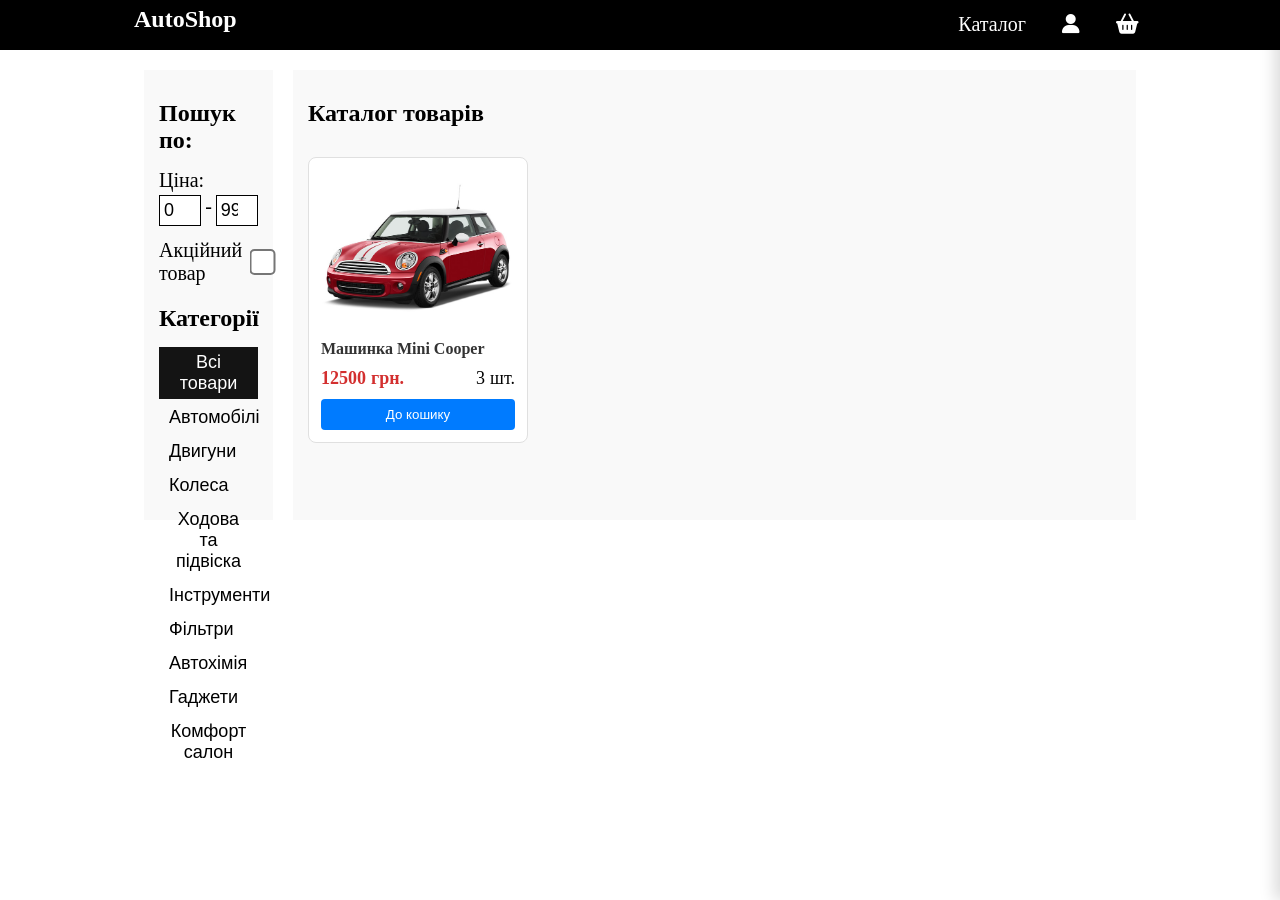
<file: src/client/index.html>
<!DOCTYPE html>
<html lang="ru">
<head>
    <meta charset="UTF-8">
    <meta name="viewport" content="width=device-width, initial-scale=1.0">
    <title>AutoShop</title>
    <link rel="stylesheet" href="https://cdnjs.cloudflare.com/ajax/libs/font-awesome/6.5.1/css/all.min.css">
    <link rel="stylesheet" href="style.css">
</head>
<body>

    <header>
        <nav>
            <div class="logo">
                <h1>AutoShop</h1>
            </div>
            <div class="info">
                <ul>
                    <li><a href="#">Каталог</a></li>
                    <li><a href="#" class="user-link"><i class="fa-solid fa-user"></i></a></li>
                    <li><a href="#" class="cart-link"><i class="fa-solid fa-basket-shopping"></i></a></li>
                </ul>
            </div>
        </nav>
    </header>

    <main>
        <div class="cart-overlay"></div>

        <div class="cart-login">
            <div class="login-window">
                <div class="title-login">
                    <h2>Вхід до акаунту</h2>
                    <button class="close-btn-login">&times;</button>
                </div>
                <div class ="input-login">
                    <div class="login-conteiner log-com">
                        <i class="fa-solid fa-user login-icon"></i>
                        <div class="login-input">
                            <label>Логін</label>
                            <input class="login" type="text">
                        </div>
                    </div>
                    <div class="login-conteiner pas-com">
                        <i class="fa-solid fa-lock login-icon"></i>
                        <div class="login-input">
                            <label>Пароль</label>
                            <input class="password" type="password">
                        </div>
                        <button class="eye close"><i class="fa-solid fa-eye-slash close-eye"></i><i class="fa-solid fa-eye open-eye"></i></button>
                    </div>
                </div>
                <div class ="login-button">
                    <button class="login-but">Увійти </button>
                    <button class="register-but">Реєстрація</button>
                </div>
            </div>

            <div class="register-window">
                <div class="title-login">
                    <h2>Реєстрація</h2>
                    <button class="close-btn-register">&times;</button>
                </div>
                <div class ="input-login">
                    <div class="login-conteiner reg-con">
                        <i class="fa-solid fa-user login-icon"></i>
                        <div class="login-input reg-log">
                            <label>Логін</label>
                            <input class="new-login" type="text">
                        </div>
                    </div>
                    <div class="login-conteiner password-conteiner">
                        <i class="fa-solid fa-lock login-icon"></i>
                        <div class="login-input">
                            <label>Пароль</label>
                            <input class="new-password" type="password">
                        </div>
                    </div>
                    <div class="login-conteiner password-conteiner_conf">
                        <i class="fa-solid fa-lock login-icon"></i>
                        <div class="login-input">
                            <label>Повторіть пароль</label>
                            <input class="new-password-confirm" type="password">
                        </div>
                    </div>
                </div>
                <div class ="login-button">
                    <button class="register-but-next">Продовжити</button>
                </div>
            </div>
        </div>
        
        <div id="cart-sidebar" class="cart-sidebar">
            <div class="cart-header">
                <h2>Кошик</h2>
                <button id="close-cart-btn" class="close-btn">&times;</button>
            </div>
            
            <div class="cart-content">
                <p>Ваш кошик порожній.</p>
            </div>
            
            <div class="cart-footer">
                <button class="checkout-btn">Оформити замовлення</button>
            </div>
        </div>

        <section class = "main-catalog">
            <div class="filter">
                <h2>Пошук по:</h2>
                <div class = "search-for">
                    <p>Ціна:</p>
                    <div class="serch-cost">
                        <input id="min-cost" type="number" value="0">
                        <p>-</p>
                        <input id="max-cost" type="number" value="99999">
                    </div>
                    <div class="search-promotions">
                        <p>Акційний товар</p>
                        <input type="checkbox" id="promotions">
                    </div>
                </div>
                <h2>Категорії</h2>
                <div class = "category">
                    <button class="category-btn active-category" data-category="all">Всі товари</button>
                    <button class="category-btn" data-category="cars">Автомобілі</button>
                    <button class="category-btn" data-category="engines">Двигуни</button>
                    <button class="category-btn" data-category="wheels">Колеса</button>
                    <button class="category-btn" data-category="chassis">Ходова та підвіска</button>
                    <button class="category-btn" data-category="tools">Інструменти</button>
                    <button class="category-btn" data-category="filters">Фільтри</button>
                    <button class="category-btn" data-category="automotive-chemicals">Автохімія</button>
                    <button class="category-btn" data-category="gadgets">Гаджети</button>
                    <button class="category-btn" data-category="comfort-interior">Комфорт салон</button>
                </div>
            </div>
            <div class="catalog">
                <h2>Каталог товарів</h2>
                <div class="items">
                    <div class="card-item" data-id="1">
                        <img src="test.jpg" alt="Товар" class="card-image">
                        <h3 class="card-title">Машинка Mini Cooper</h3>
                        <div class="card-price-count">
                            <div class="card-price"><p>12500</p> грн.</div>
                            <div class="card-count"><p>3</p> шт.</div>
                        </div>
                        <button class="card-button">До кошику</button>
                    </div>
                </div>
            </div>
        </section>
    </main>

    <footer>
    </footer>

    <script src="scripts/auth.js"></script>
    <script src="scripts/ui.js"></script>
    <script src="scripts/products.js"></script>
    <script src="scripts/basket.js"></script>
</body>
</html>
</file>
<file: src/client/style.css>
body {
    margin: 0;
    padding: 0;
}

header {
    background: #000;
    margin: 0px;
    padding: 0px;
    width: 100%;
    height: 50px;
    display: flex;
    justify-content: center;
}

main{
    margin: 20px;
}

nav{
    margin: 0 10%;
    width: 100%;
    display: flex;
    justify-content: space-between;
}

nav ul{
    list-style: none;
    display: flex;
    gap: 10px;
    justify-content: center;
    font-size: 20px;
    margin: 0px;
    padding: 0px;
}

nav ul li{
    display: block;
    padding: 13px;
}

nav ul li a{
    text-decoration: none;
    color: white;
}

nav ul li:hover{
    box-shadow: 0 -5px 12px rgba(250, 248, 248, 0.3); 
}

.main-catalog {
    display: flex;
    margin: 0 10%;
    gap: 20px;
}

.filter {
    background-color: #f9f9f9;
    width: 13%;
    padding: 15px;
    box-sizing: border-box;
    max-height: 450px;
}

.items {
    width: 100%;
    display: flex;
    flex-wrap: wrap;
    gap: 20px;
}

.catalog{
    display: flex;
    flex-direction: column;
    width: 87%;
    background-color: #f9f9f9;
    padding: 15px;
    box-sizing: border-box;
    gap: 15px;

}

.card-item {
    width: 220px;
    background: #fff;
    border: 1px solid #e0e0e0;
    padding: 12px;
    box-sizing: border-box;
    transition: box-shadow 0.2s;
    position: relative;
    border-radius: 8px;
    display: flex;
    flex-direction: column;
    gap: 10px;
}

.card-item:hover {
    box-shadow: 0 4px 12px rgba(0, 0, 0, 0.1); 
}

.card-image {
    width: 100%;
    height: 160px;
    object-fit: cover;
    border-radius: 4px;
}

.card-title {
    font-size: 16px;
    margin: 0;
    color: #333;
}

.card-price {
    font-size: 18px;
    font-weight: bold;
    color: #d32f2f;
}

.card-price-count {
    display: flex;
    justify-content: space-between;
}

.card-count{
    font-size: 18px;
}

.card-button {
    background-color: #007bff;
    color: white;
    border: none;
    padding: 8px 12px;
    border-radius: 4px;
    cursor: pointer;
    transition: background-color 0.2s;
}

.card-button:hover {
    background-color: #0056b3;
}

.catalog-item h2{
    display: block;
}

.category {
    width: 100%;
    font-size: 20px;
    display: flex;
    flex-direction: column;
    gap: 3px;
}

h2 {
    margin: 15px 0px;
}

.logo h1 {
    color: white;
    margin: 0;
    display: block;
    padding: 6px;
}

.fa-cart-shopping{
    color: white;
}

.category-btn {
    border: none;
    background-color: transparent;
    font-size: 18px;
    display: flex;
    padding: 5px 10px;
    cursor: pointer;
}

.active-category {
    background-color: rgb(20, 20, 20);
    color: white;
}

.category-btn:hover {
    box-shadow: 0 4px 12px rgba(0, 0, 0, 0.1);
    background-color: rgba(0, 0, 0, 0.1);
}

.search-for {
    width: 100%;
    font-size: 20px;
    display: flex;
    flex-direction: column;
    gap: 3px;
}

.search-for p{
    margin: 0;
}

.serch-cost {
    width: 100%;
    display: flex;
    gap: 4px;
}

.serch-cost input{
    font-size: 18px;
    width: 45%;
    border: black solid 1px;
    padding: 4px;
}

.search-promotions{
    width: 100%;
    display: flex;
    gap: 4px;
    margin: 5px;
    margin-top: 10px;
    margin-left: 0px;
}

.search-promotions input{
    transform: scale(2);
    margin-left: 10px;
}

.cart-sidebar {
    position: fixed;
    top: 0;
    right: 0;
    width: 350px;
    max-width: 100%;
    height: 100vh;
    background: rgba(255, 255, 255, 0.85); 
    backdrop-filter: blur(12px); 
    -webkit-backdrop-filter: blur(12px); 
    box-shadow: -5px 0 15px rgba(0, 0, 0, 0.15);
    z-index: 1000;
    
    transform: translateX(100%);
    transition: transform 0.3s ease-in-out;
    
    display: flex;
    flex-direction: column;
}

.cart-sidebar.open {
    transform: translateX(0);
}

.cart-overlay {
    position: fixed;
    top: 0;
    left: 0;
    width: 100%;
    height: 100%;
    background-color: rgba(0, 0, 0, 0.5);
    z-index: 999;
    
    opacity: 0;
    visibility: hidden;
    transition: opacity 0.3s ease, visibility 0.3s ease;
}

.cart-overlay.show {
    opacity: 1;
    visibility: visible;
}

.cart-header {
    display: flex;
    justify-content: space-between;
    align-items: center;
    padding: 15px;
    background-color: #111; 
    color: #fff;
}

.close-btn {
    background: none;
    border: none;
    color: #fff;
    font-size: 28px;
    cursor: pointer;
    transition: color 0.2s;
}

.close-btn:hover {
    color: #ccc;
}

.cart-content {
    padding: 20px;
    flex-grow: 1;
    overflow-y: auto;
    display: flex;
    flex-direction: column;
    gap: 10px;
}

.cart-footer {
    padding: 20px;
    border-top: 1px solid rgba(0, 0, 0, 0.1);
}

.checkout-btn {
    width: 100%;
    padding: 12px;
    background-color: #111;
    color: white;
    border: none;
    cursor: pointer;
    font-size: 16px;
    border-radius: 4px;
    transition: background-color 0.2s;
}

.checkout-btn:hover {
    background-color: #333;
}

.cart-product {
    display: flex;
    align-items: center; 
    gap: 15px; 
    padding: 12px;
    margin-bottom: 15px; 
    background-color: #f8f9fa; 
    border-radius: 8px; 
    border: 1px solid #eee;
}

.cart-product img{
    width: 100px;
    height: 100%;
    background-color: white;
}

.product_info {
    display: flex;
    flex-direction: column;
}

.product_info h3 {
    margin: 0 3px;
}

.product_price {
    margin: 3px 3px;
    font-size: 18px;
}

.back-button {
    background-color: #b30000;
    color: #fff;
    border: none;
    padding: 6px 10px;
    border-radius: 4px;
    cursor: pointer;
    font-size: 12px;
    transition: background-color 0.2s;
}

.back-button:hover {
    background-color: #750000;
}

.cart-login {
    position: fixed;
    width: 400px;
    max-width: 100%;
    height: 340px;
    max-height: 100%;
    background: rgba(255, 255, 255, 0.85); 
    backdrop-filter: blur(12px); 
    -webkit-backdrop-filter: blur(12px); 
    box-shadow: -5px 0 15px rgba(0, 0, 0, 0.15);
    z-index: 1000;
    border-radius: 20px;
    
    top: 50%;
    left: 50%;
    transform: translate(-50%, -50%);
    display: none;
    flex-direction: column;
    align-items: center;
    border: black solid 1px;

}

.input-login {
    display: flex;
    flex-direction: column;
    padding: 10px;
    margin: 5px;
    gap: 10px;
    max-width: 200px;
    width: 100%;
    align-items: center;
}

.input-login input {
    width: 100%;
    border-radius: 10px;
    border: black solid 1px;
    font-size: 20px;
    padding: 5px;
}

.input-login p{
    margin: 0;
    font-size: 20px;
}

.login-button{
    display: flex;
    flex-direction: column;
    gap: 10px;
    max-width: 200px;
    width: 100%;
    align-items: center;
}



.login-input label {
    font-size: 14px;
    color: #88929b; 
    margin-bottom: 2px;
}

.login-icon {
    font-size: 22px;
    color: #6c757d; 
    margin-right: 10px; 
}

.login-input input {
    border: none; 
    background: transparent; 
    outline: none; 
    font-size: 20px;
    color: #333; 
    padding: 0;
}

.login-conteiner {
    display: flex;
    align-items: center; 
    background-color: #eef2f5; 
    border-radius: 8px; 
    padding: 8px 15px; 
    width: 280px; 
    border-bottom: 2px solid transparent;
    transition: all 0.3s ease;
}

.login-conteiner:focus-within {
    border-bottom: 2px solid #1f82b7;
    border-bottom-left-radius: 4px;
    border-bottom-right-radius: 4px;
}

.eye{
    width: 30px;
    height: 30px;
    font-size: 20px;
    background-color: transparent;
    border: none;
    cursor: pointer;
}

.login-but {
    width: 80%;
    font-size: 20px;
    border-radius: 20px;
    border: black solid 1px;
    background-color: #007bff;
    padding: 5px;
    cursor: pointer;

    transition: background-color 0.4s;
}

.login-but:hover {
    background-color: #004c9c;

}

.register-but {
    width: 80%;
    font-size: 20px;
    border-radius: 20px;
    border: #0056b3 solid 1px;
    background-color: transparent;
    padding: 5px;
    cursor: pointer;
    color:  #0056b3;

    transition: background-color 0.4s;
}

.register-but:hover {
    border: black solid 1px;
    background-color: #007bff;
    color: black;

}

.open-eye {
    display: none;
}

.title-login {
    display: flex;
    justify-content: space-around;
    width: 100%;
    margin: 10px;
}

.close-btn-login{
    background: none;
    border: none;
    color: #000000;
    font-size: 28px;
    cursor: pointer;
    transition: color 0.2s;
}

.close-btn-login:hover{
    color: #696969;
}

.cart-login.open {
    display: flex;
}

.register-but-next {
    width: 80%;
    font-size: 20px;
    border-radius: 20px;
    border: #0056b3 solid 1px;
    background-color: transparent;
    padding: 5px;
    cursor: pointer;
    color:  #0056b3;

    transition: background-color 0.4s;
}

.register-but-next:hover {
    border: black solid 1px;
    background-color: #007bff;
    color: black;

}

.register-window {
    display: none;
}

.close-btn-register {
    background: none;
    border: none;
    color: #000000;
    font-size: 28px;
    cursor: pointer;
    transition: color 0.2s;
}

.close-btn-register:hover{
    color: #696969;
}

.card-price{
    display: flex;
    gap: 5px
}

.card-count{
    display: flex;
    gap: 5px
}

.card-price p{
    margin: 0;
    display: flex;
    flex-direction:row;
}

.card-count p{
    margin: 0;
    display: flex;
    flex-direction:row;
}
</file>
